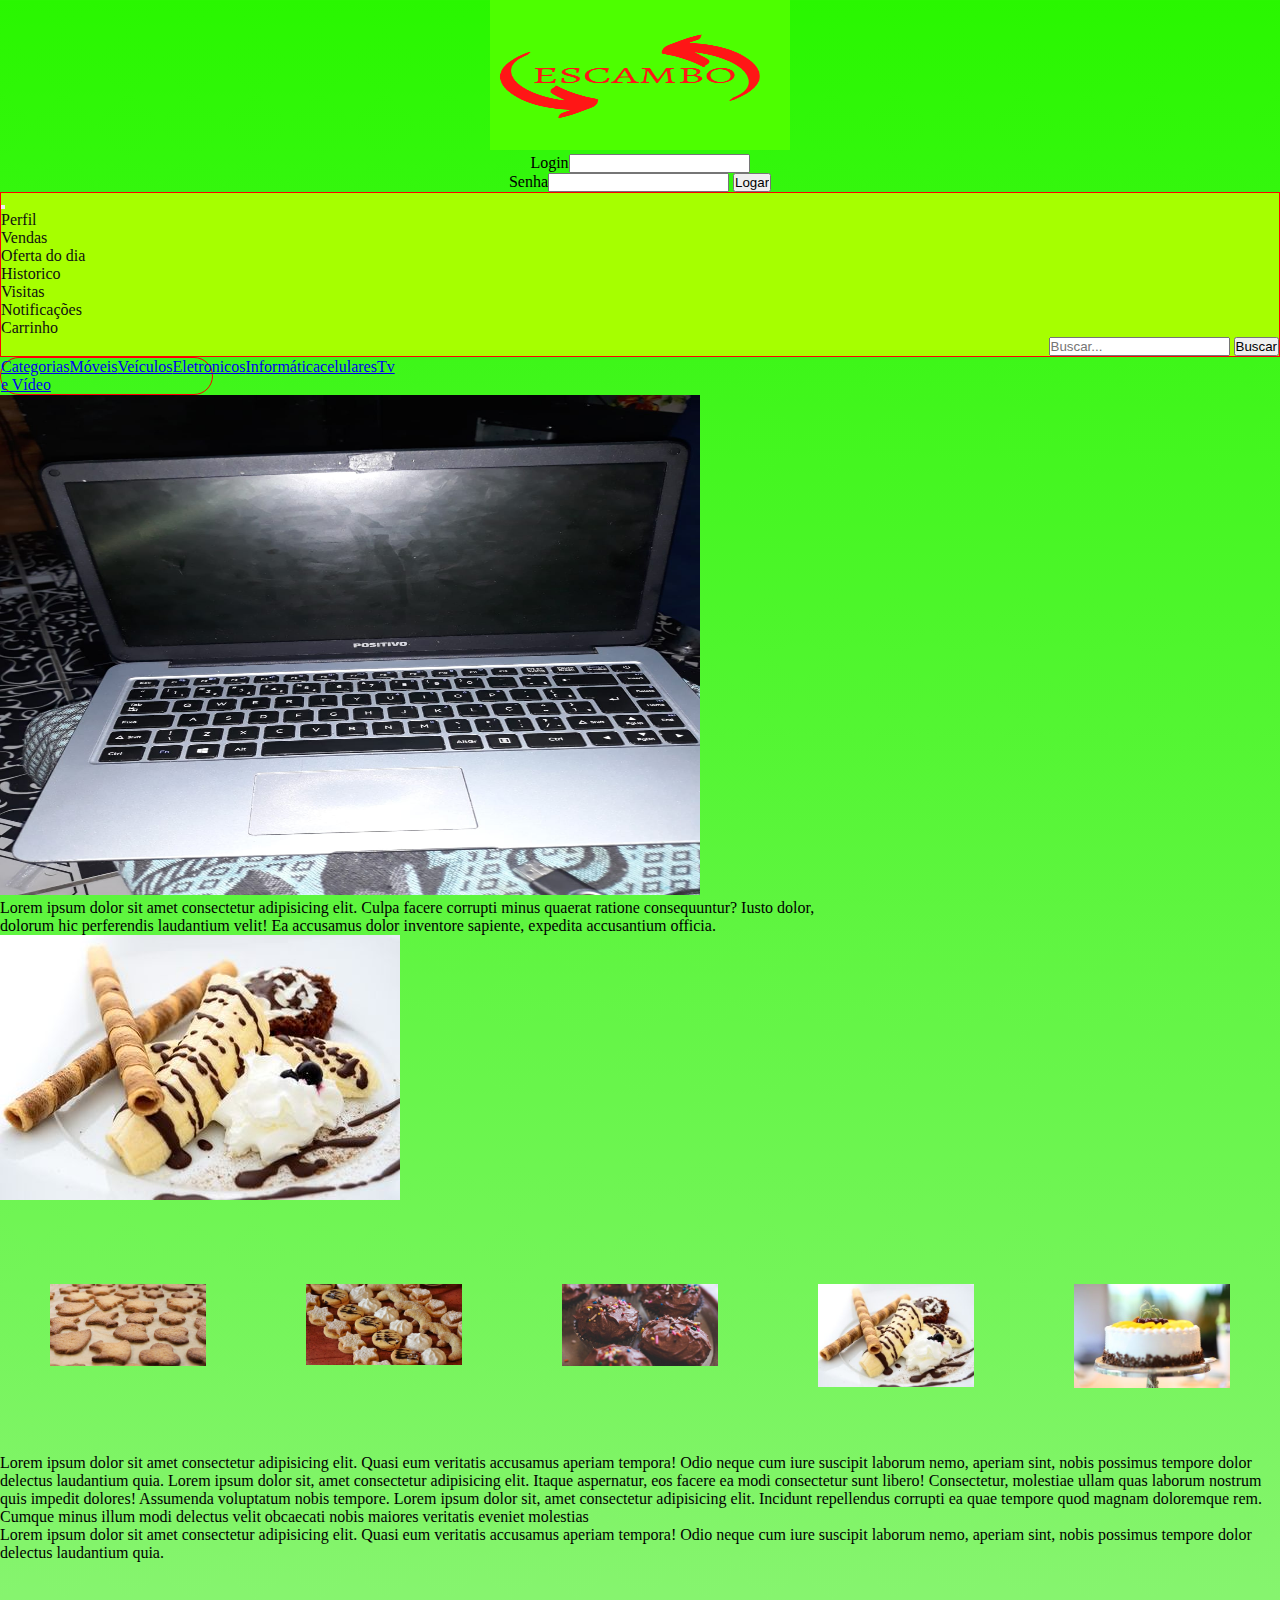
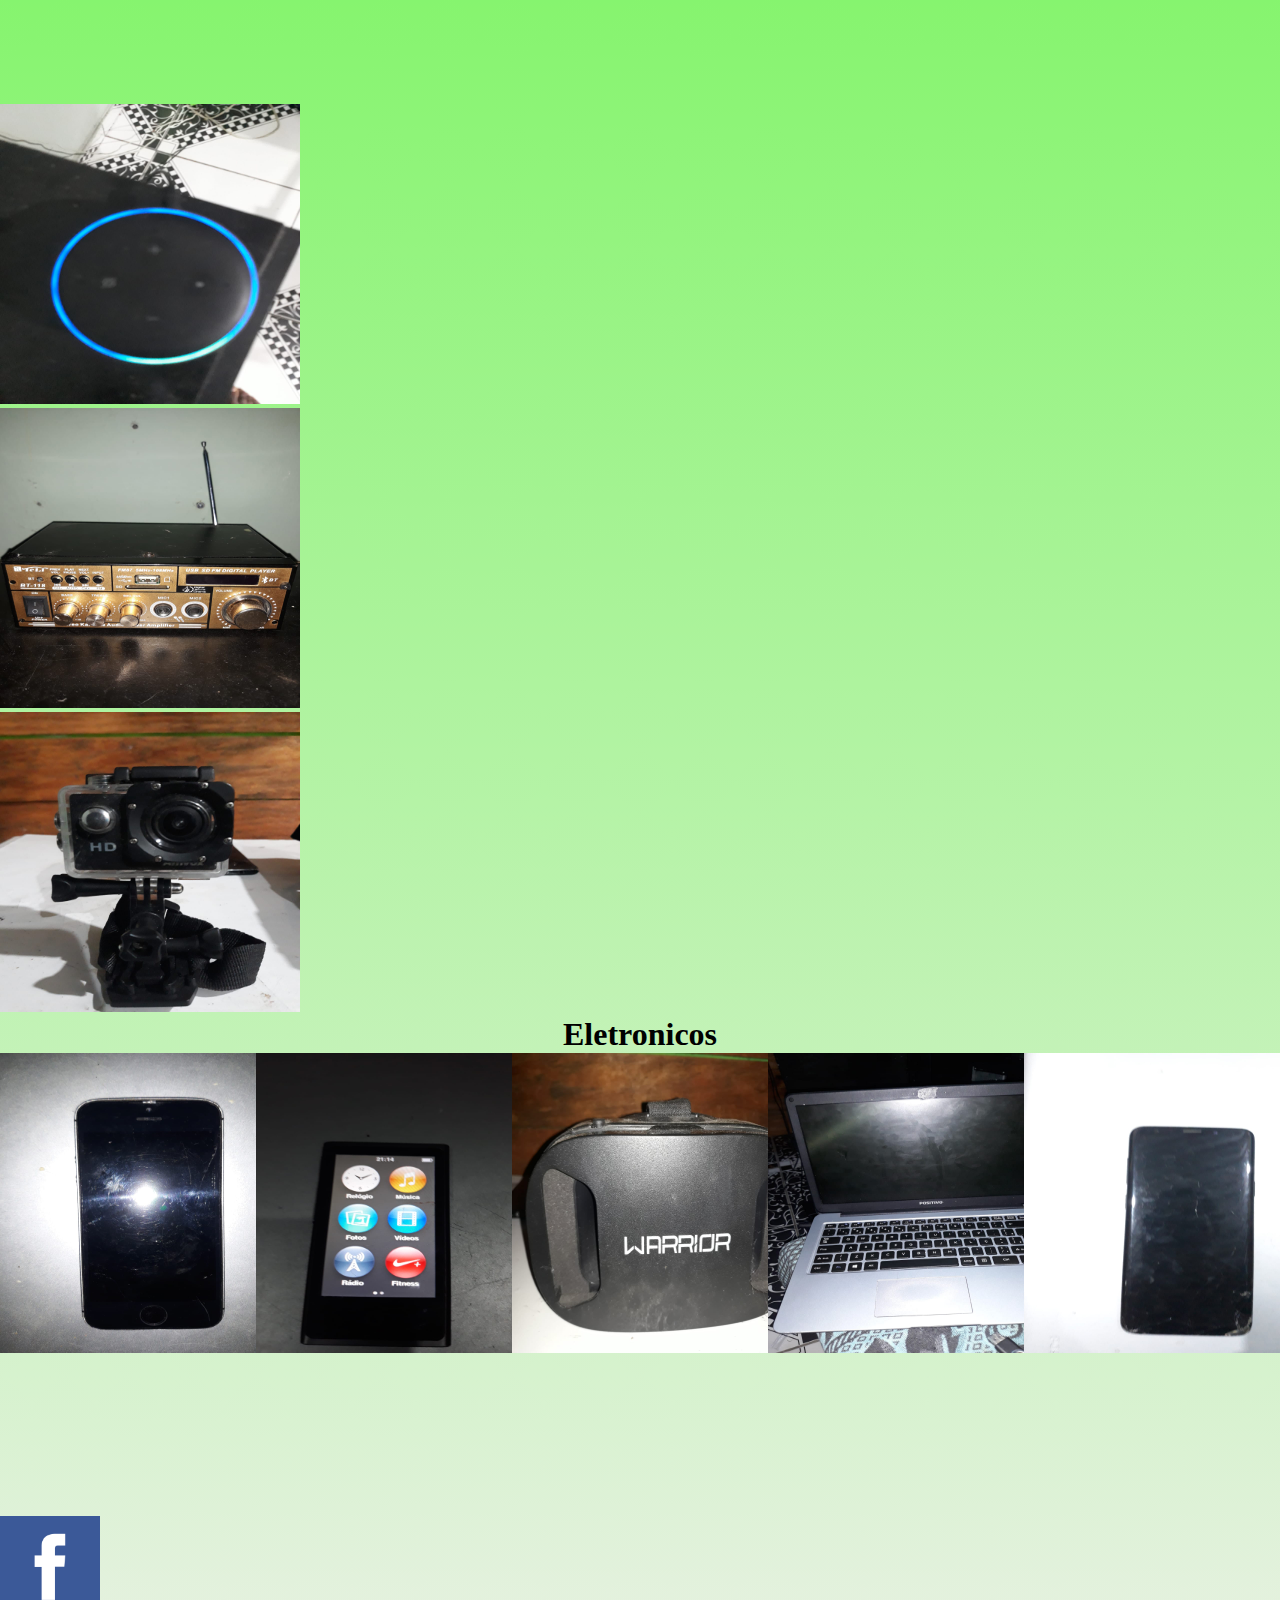
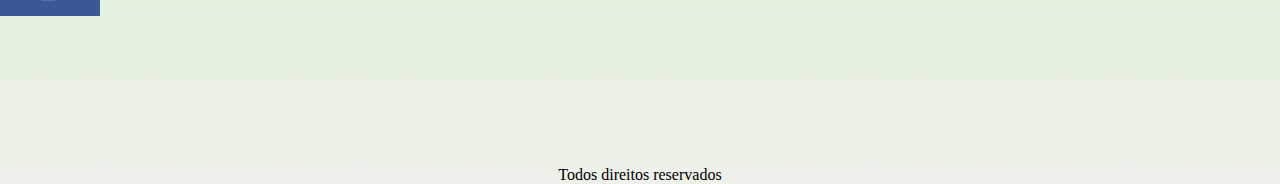
<file: index.html>
<!DOCTYPE html>
<html lang="pt-br">

</html>

<head>
    <meta charset="utf-8">
    <meta name="viewport" content="width=device-width, initial-scale=1">
    <title> Escambo</title>

    <link href="https://cdn.jsdelivr.net/npm/bootstrap@5.1.3/dist/css/bootstrap.min.css" rel="stylesheet"
        integrity="sha384-1BmE4kWBq78iYhFldvKuhfTAU6auU8tT94WrHftjDbrCEXSU1oBoqyl2QvZ6jIW3" crossorigin="anonymous">

    <link rel="stylesheet" type="text/css" href="css/padrao.css">
    <link rel="stylesheet" type="text/css" href="css/reset.css">
    <link rel="stylesheet" type="text/css" href="css/estilo.css">
    <link rel="stylesheet" type="text/css" href="css/cores.css">

</head>

<body>

    <header>
        <div class="row">
            <div  class="col col-md-10" >
                <img src="imagens do site/img/ESCAMBO.png" width="300" height="150">
            </div>
            <div class="col col-md-2">

                <form action="processa.php" method="post"> 
                    Login<input type="text" name="login"><br>
                    Senha<input type="password" name="senha">
                    <input type="submit" value="Logar"> 
                    
                </form>
            </div>
        </div>
    </header>

        <nav id="barra"class="navbar navbar-expand-lg" >
            <div class="container-fluid">
                <button class="navbar-toggler" type="button" data-bs-toggle="collapse"
                    data-bs-target="#navbarSupportedContent" aria-controls="navbarSupportedContent" aria-expanded="false"
                    aria-label="Toggle navigation">
                    <span class="navbar-toggler-icon"></span>
                </button>
                <div class="collapse navbar-collapse" id="navbarSupportedContent">
                    <ul class="navbar-nav me-auto mb-2 mb-lg-0">
                        <li class="nav-item">
                            <a class="nav-link" aria-current="page" href="login.html">Perfil</a>
                        </li>
                        <li class="nav-item">
                            <a class="nav-link" aria-current="page" href="#">Vendas</a>
                        </li>
                        <li class="nav-item">
                            <a class="nav-link" aria-current="page" href="ofertas.html">Oferta do dia</a>
                        </li>
                        <li class="nav-item">
                            <a class="nav-link" aria-current="page" href="#">Historico</a>
                        </li>

                        <li class="nav-item">
                            <a class="nav-link" aria-current="page" href="#">Visitas</a>
                        </li>

                        <li class="nav-item">
                            <a class="nav-link" aria-current="page" href="#">Notificações</a>
                        </li>

                        <li class="nav-item">
                            <a class="nav-link" aria-current="page" href="carrinho.html">Carrinho</a>
                        </li>
                    </ul>
                    <div id="direita">
                        <input type="text" id="txtBusca" placeholder="Buscar..."/>
                        <button id="btnBusca">Buscar</button>
                    </div>
                </div>
            </div>
        </nav>


             <div class="row container-fluid">

                <div id="borda"class="col-2" >
                    <table id="center">
                        
                                <a class="nav-link" aria-current="page" href="produtos.html">Categorias</a>
                            
                                <a class="nav-link" aria-current="page" href="login.html">Móveis</a>
                           
                                <a class="nav-link" aria-current="page" href="login.html">Veículos</a>
                            
                                <a class="nav-link" aria-current="page" href="login.html">Eletronicos</a>
                            
                                <a class="nav-link" aria-current="page" href="login.html">Informática</a>
                           
                                <a class="nav-link" aria-current="page" href="login.html">celulares</a>
                            
                                <a class="nav-link" aria-current="page" href="login.html">Tv e Vídeo</a>
                        

                    </table>
                </div>

                                    
                <div class="col-8 container-fluid">
                    <div>
                        <img src="imagens do site/PRODUTOS/NOTEBOOK.jpeg" height="500px" width="700px"><br>
                                                Lorem ipsum dolor sit amet consectetur adipisicing elit. Culpa facere corrupti minus quaerat ratione consequuntur? Iusto dolor, dolorum hic perferendis laudantium velit! Ea accusamus dolor inventore sapiente, expedita accusantium officia.
                    </div>
                </div>

                <div class="col-2 container-fluid">
                    <img src="imagens do site/img/produto01.jpg"class="img-fluid">
                </div>
                 
            </div>  
            
            <section id="propaganda1">
                <div>
                    <img src="imagens do site/img/p1.jpg">
                </div>
                
                <div>
                    <img src="imagens do site/img/p2.jpg">
                </div>
                
                <div>
                    <img src="imagens do site/img/p3.jpg">
                </div>
    
                <div>
                    <img src="imagens do site/img/produto01.jpg">
                </div>
    
                <div>
                    <img src="imagens do site/img/produto02.jpg">
                </div>
            </section>
    
            <section id="demonstracao1 " class="container-fluid">
                <p>Lorem ipsum dolor sit amet consectetur adipisicing elit. Quasi eum veritatis accusamus aperiam tempora! Odio neque cum iure suscipit laborum nemo, aperiam sint, nobis possimus tempore dolor delectus laudantium quia.
                    Lorem ipsum dolor sit, amet consectetur adipisicing elit. Itaque aspernatur, eos facere ea modi consectetur sunt libero! Consectetur, molestiae ullam quas laborum nostrum quis impedit dolores! Assumenda voluptatum nobis tempore.
                    Lorem ipsum dolor sit, amet consectetur adipisicing elit. Incidunt repellendus corrupti ea quae tempore quod magnam doloremque rem. Cumque minus illum modi delectus velit obcaecati nobis maiores veritatis eveniet molestias<p><p>Lorem ipsum dolor sit amet consectetur adipisicing elit. Quasi eum veritatis accusamus aperiam tempora! Odio neque cum iure suscipit laborum nemo, aperiam sint, nobis possimus tempore dolor delectus laudantium quia.
                        
            </section>
    
            <section class="row container-fluid" width="300">
                
                <div class="col-4">
                    <img src="imagens do site/PRODUTOS/ALEXA.jpeg" width="300" height="300">               
                </div>
    
                <div class="col-4">
                    <img src="imagens do site/PRODUTOS/AMPLIFICADOR.jpeg" width="300" height="300">
                </div>
    
                <div class="col-4">
                    <img src="imagens do site/PRODUTOS/CAMERA DE AÇÃO.jpeg" width="300" height="300">
                </div>
    
            </section>
    
            <section id="eletronicos" class="container-fluid">
                <h1>
                    Eletronicos
                </h1>
                <div>
                    <img src="imagens do site/PRODUTOS/IPHONE SE.jpeg"width="300" height="300">
                </div>
                
                <div>
                    <img src="imagens do site/PRODUTOS/IPOD FRENTE.jpeg"width="300" height="300">
                </div>
                
                <div>
                    <img src="imagens do site/PRODUTOS/OCULOS VR.jpeg"width="300" height="300">
                </div>
    
                <div>
                    <img src="imagens do site/PRODUTOS/NOTEBOOK.jpeg"width="300" height="300">
                </div>
    
                <div>
                    <img src="imagens do site/PRODUTOS/S9+.jpeg"width="300" height="300">
                </div>
    
            </section>
            
            <section id="demonstracao2">
    
            </section
            >
            <section id="areaSocial">
                <div>
                    <img src="imagens do site/redes socias/facebook.png">
                </div>
            </section>
            
            
    <div id="center"class="col-12" >
        Todos direitos reservados

    </div>

    <script src="https://cdn.jsdelivr.net/npm/bootstrap@5.1.3/dist/js/bootstrap.bundle.min.js"
        integrity="sha384-ka7Sk0Gln4gmtz2MlQnikT1wXgYsOg+OMhuP+IlRH9sENBO0LRn5q+8nbTov4+1p"
        crossorigin="anonymous"></script>
    <script src="https://cdn.jsdelivr.net/npm/@popperjs/core@2.10.2/dist/umd/popper.min.js"
        integrity="sha384-7+zCNj/IqJ95wo16oMtfsKbZ9ccEh31eOz1HGyDuCQ6wgnyJNSYdrPa03rtR1zdB"
        crossorigin="anonymous"></script>
    <script src="https://cdn.jsdelivr.net/npm/bootstrap@5.1.3/dist/js/bootstrap.min.js"
        integrity="sha384-QJHtvGhmr9XOIpI6YVutG+2QOK9T+ZnN4kzFN1RtK3zEFEIsxhlmWl5/YESvpZ13"
        crossorigin="anonymous"></script>

</body>
</file>
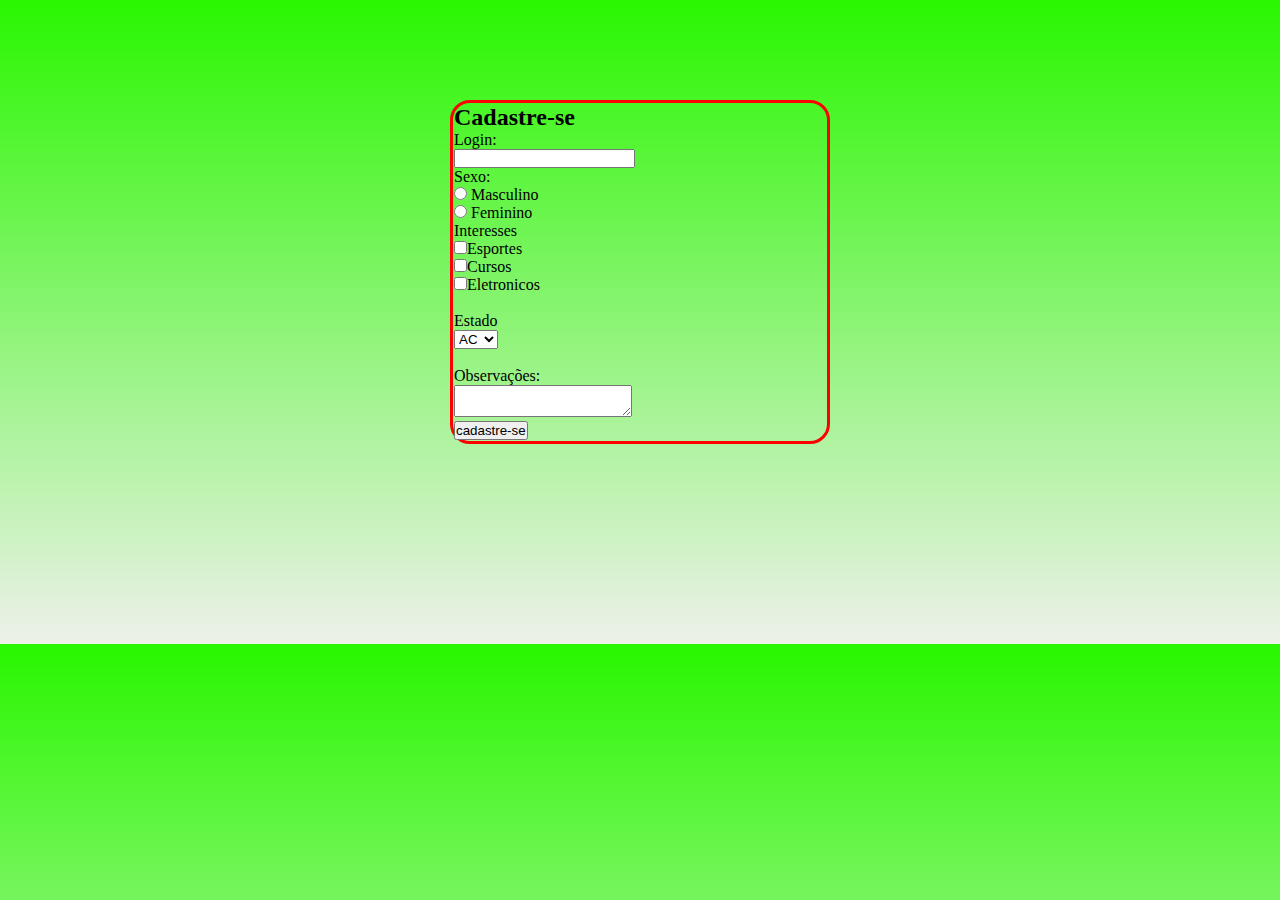
<file: cadastro.html>
<!DOCTYPE html>
<html lang="pt-br">

</html>

<head>
    <meta charset="utf-8">
    <meta name="viewport" content="width=device-width, initial-scale=1">
    <title> Escambo</title>

    <link href="https://cdn.jsdelivr.net/npm/bootstrap@5.1.3/dist/css/bootstrap.min.css" rel="stylesheet"
        integrity="sha384-1BmE4kWBq78iYhFldvKuhfTAU6auU8tT94WrHftjDbrCEXSU1oBoqyl2QvZ6jIW3" crossorigin="anonymous">

    <link rel="stylesheet" type="text/css" href="css/padrao.css">
    <link rel="stylesheet" type="text/css" href="css/reset.css">
    <link rel="stylesheet" type="text/css" href="css/estilo.css">
    <link rel="stylesheet" type="text/css" href="css/cores.css">
</head>

    <body class="login" id="alinhamento" >
        <form>
            <h2>Cadastre-se</h2>
            Login:<br>
            <input type="text" name="Login"><br>
            Sexo:<br>
            <input type="radio" name="Sexo" value="M"> Masculino<br>
            <input type="radio" name="Sexo" value="F"> Feminino<br>

            Interesses<br>
            <input type="checkbox" name="Interesses">Esportes<br>
            <input type="checkbox" name="Interesses">Cursos<br>
            <input type="checkbox" name="Interesses">Eletronicos<br><br>

            Estado<br>
            <select name="Estado">

                <option value="AC">AC</option>
                <option value="AL">Al</option>
                <option value="AP">AP</option>
                <option value="AM">AM</option>
                <option value="BA">BA</option>
                <option value="CE">CE</option>
                <option value="DF">DF</option>
                <option value="ES">ES</option>
                <option value="GO">GO</option>
                <option value="MA">MA</option>
                <option value="MT">MT</option>
                <option value="MS">MS</option>
                <option value="MG">MG</option>
                <option value="PA">PA</option>
                <option value="PB">PB</option>
                <option value="PR">PR</option>
                <option value="PE">PE</option>
                <option value="PI">PI</option>
                <option value="RJ">RJ</option>
                <option value="RN">RN</option>
                <option value="RS">RS</option>
                <option value="RO">RO</option>
                <option value="RR">RR</option>
                <option value="SC">SC</option>
                <option value="SP">SP</option>
                <option value="SE">SE</option>
                <option value="TO">TO</option>
                
            </select><br><br>

            Observações:<br>
            <textarea></textarea><br>

           <input type="submit" value="cadastre-se">

         </form>

         
    </body>

</html>
</file>
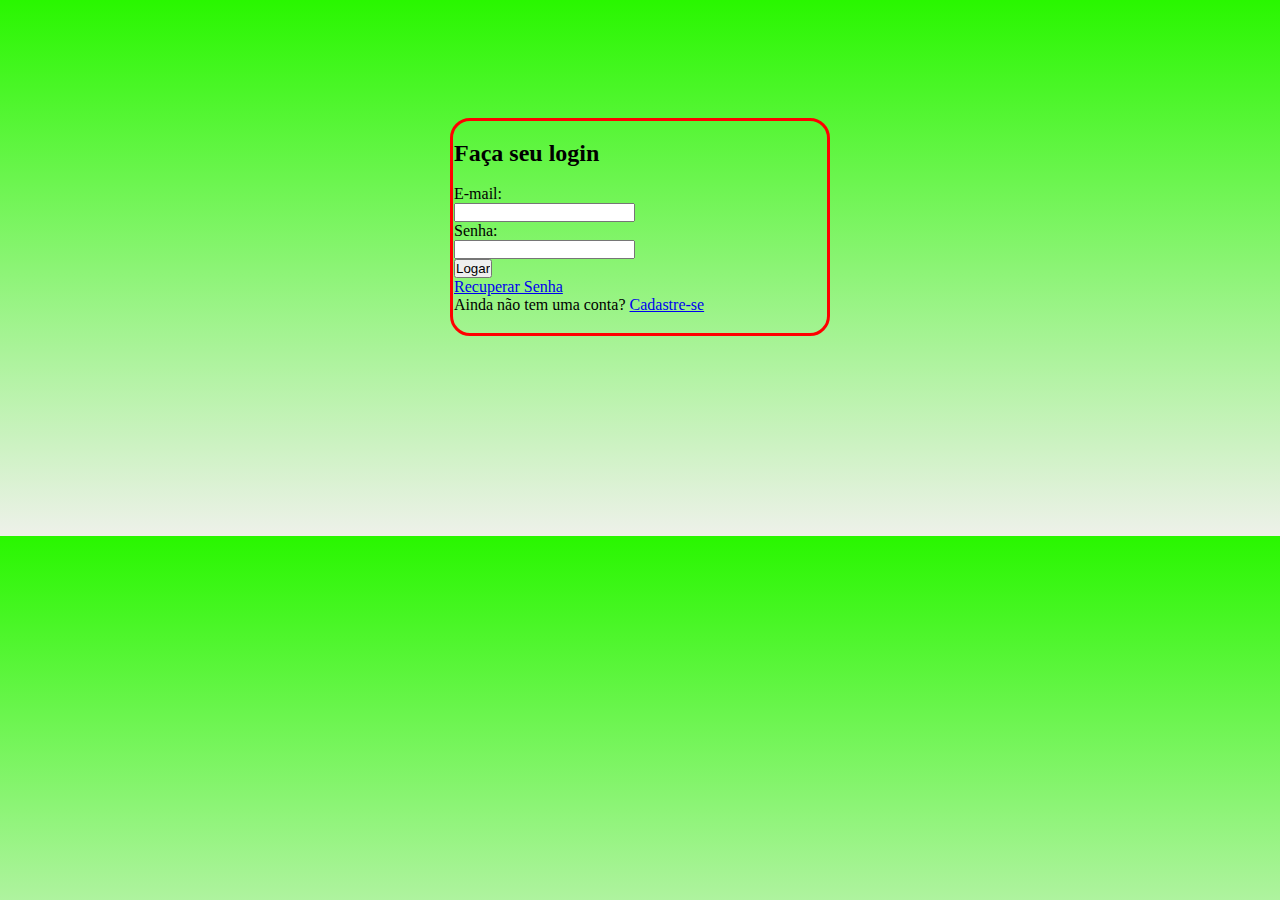
<file: login.html>
<!DOCTYPE html>
<html lang="pt-br">

</html>

<head>
    <meta charset="utf-8">
    <meta name="viewport" content="width=device-width, initial-scale=1">
    <title> Escambo</title>

    <link href="https://cdn.jsdelivr.net/npm/bootstrap@5.1.3/dist/css/bootstrap.min.css" rel="stylesheet"
        integrity="sha384-1BmE4kWBq78iYhFldvKuhfTAU6auU8tT94WrHftjDbrCEXSU1oBoqyl2QvZ6jIW3" crossorigin="anonymous">

    <link rel="stylesheet" type="text/css" href="css/padrao.css">
    <link rel="stylesheet" type="text/css" href="css/reset.css">
    <link rel="stylesheet" type="text/css" href="css/estilo.css">
    <link rel="stylesheet" type="text/css" href="css/cores.css">
</head>

    <body class="body"><br>

            <div class="login">
                <form action="processa.php" class="col-12 col-md-6 m-auto text-center">
                    <br><h2>Faça seu login</h2><br>
                
                    E-mail:<br>
                    <input type="Email" name="login" ><br>

                    Senha:<br>
                    <input type="password" name="senha"><br>

                    <input type="submit" value="Logar"><br>
                    <a href="RecuperarSenha.html"> Recuperar Senha</a><br>
                    
                    Ainda não tem uma conta? <a href="cadastro.html">Cadastre-se </a><br>
                    
                </form><br>
            </div>
    </body>

</html>
</file>
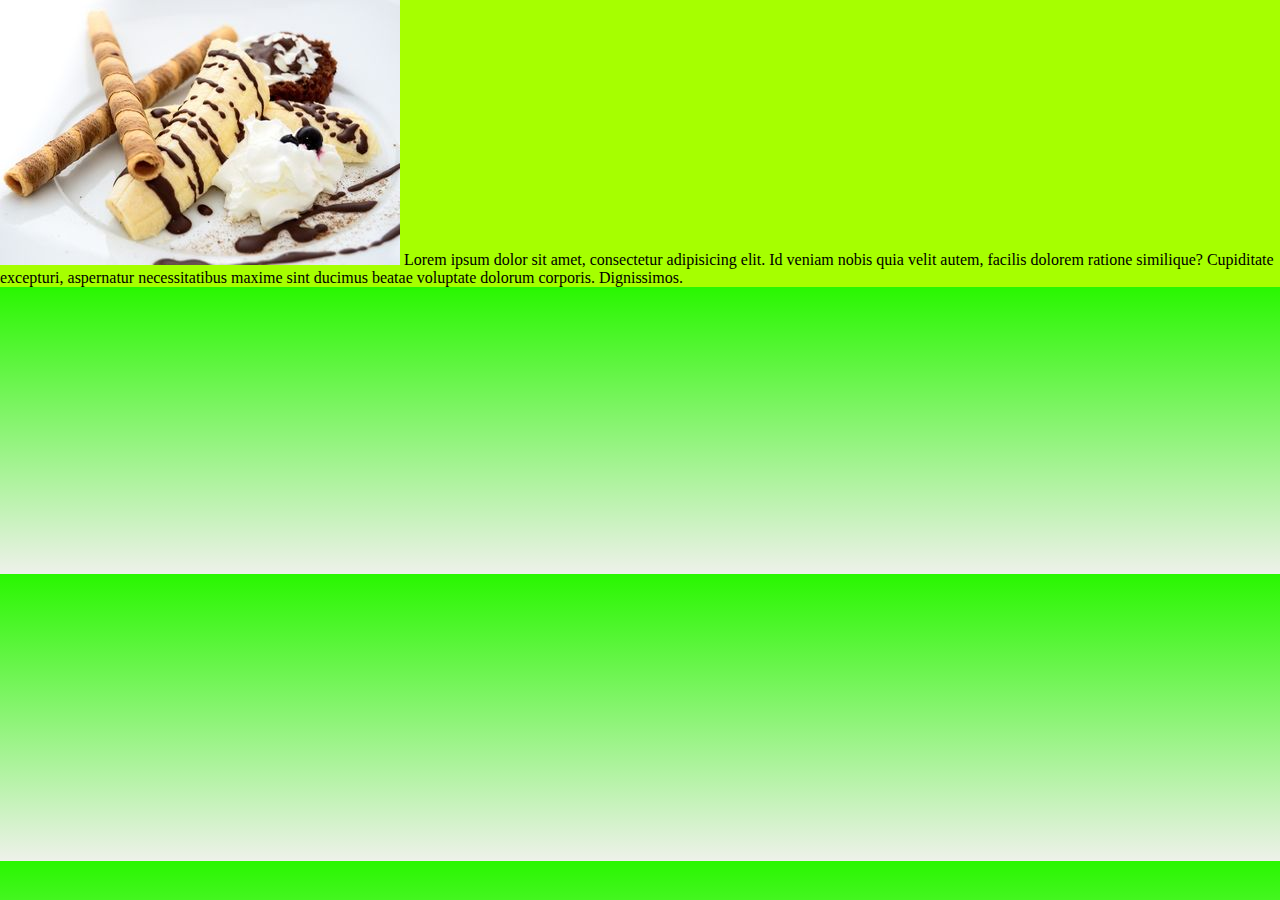
<file: ofertas.html>
<!DOCTYPE html>
<html lang="pt-br">

</html>

<head>
    <meta charset="utf-8">
    <meta name="viewport" content="width=device-width, initial-scale=1">
    <title> Escambo</title>

    <link href="https://cdn.jsdelivr.net/npm/bootstrap@5.1.3/dist/css/bootstrap.min.css" rel="stylesheet"
        integrity="sha384-1BmE4kWBq78iYhFldvKuhfTAU6auU8tT94WrHftjDbrCEXSU1oBoqyl2QvZ6jIW3" crossorigin="anonymous">

    <link rel="stylesheet" type="text/css" href="css/padrao.css">
    <link rel="stylesheet" type="text/css" href="css/reset.css">
    <link rel="stylesheet" type="text/css" href="css/estilo.css">
    <link rel="stylesheet" type="text/css" href="css/cores.css">
</head>

    <body class="body">
        
        <nav>
            <div>
                <img src="imagens do site/img/produto01.jpg">
                Lorem ipsum dolor sit amet, consectetur adipisicing elit. Id veniam nobis quia velit autem, facilis dolorem ratione similique? Cupiditate excepturi, aspernatur necessitatibus maxime sint ducimus beatae voluptate dolorum corporis. Dignissimos.
            </div>

        </nav>
        
    </body>
</file>
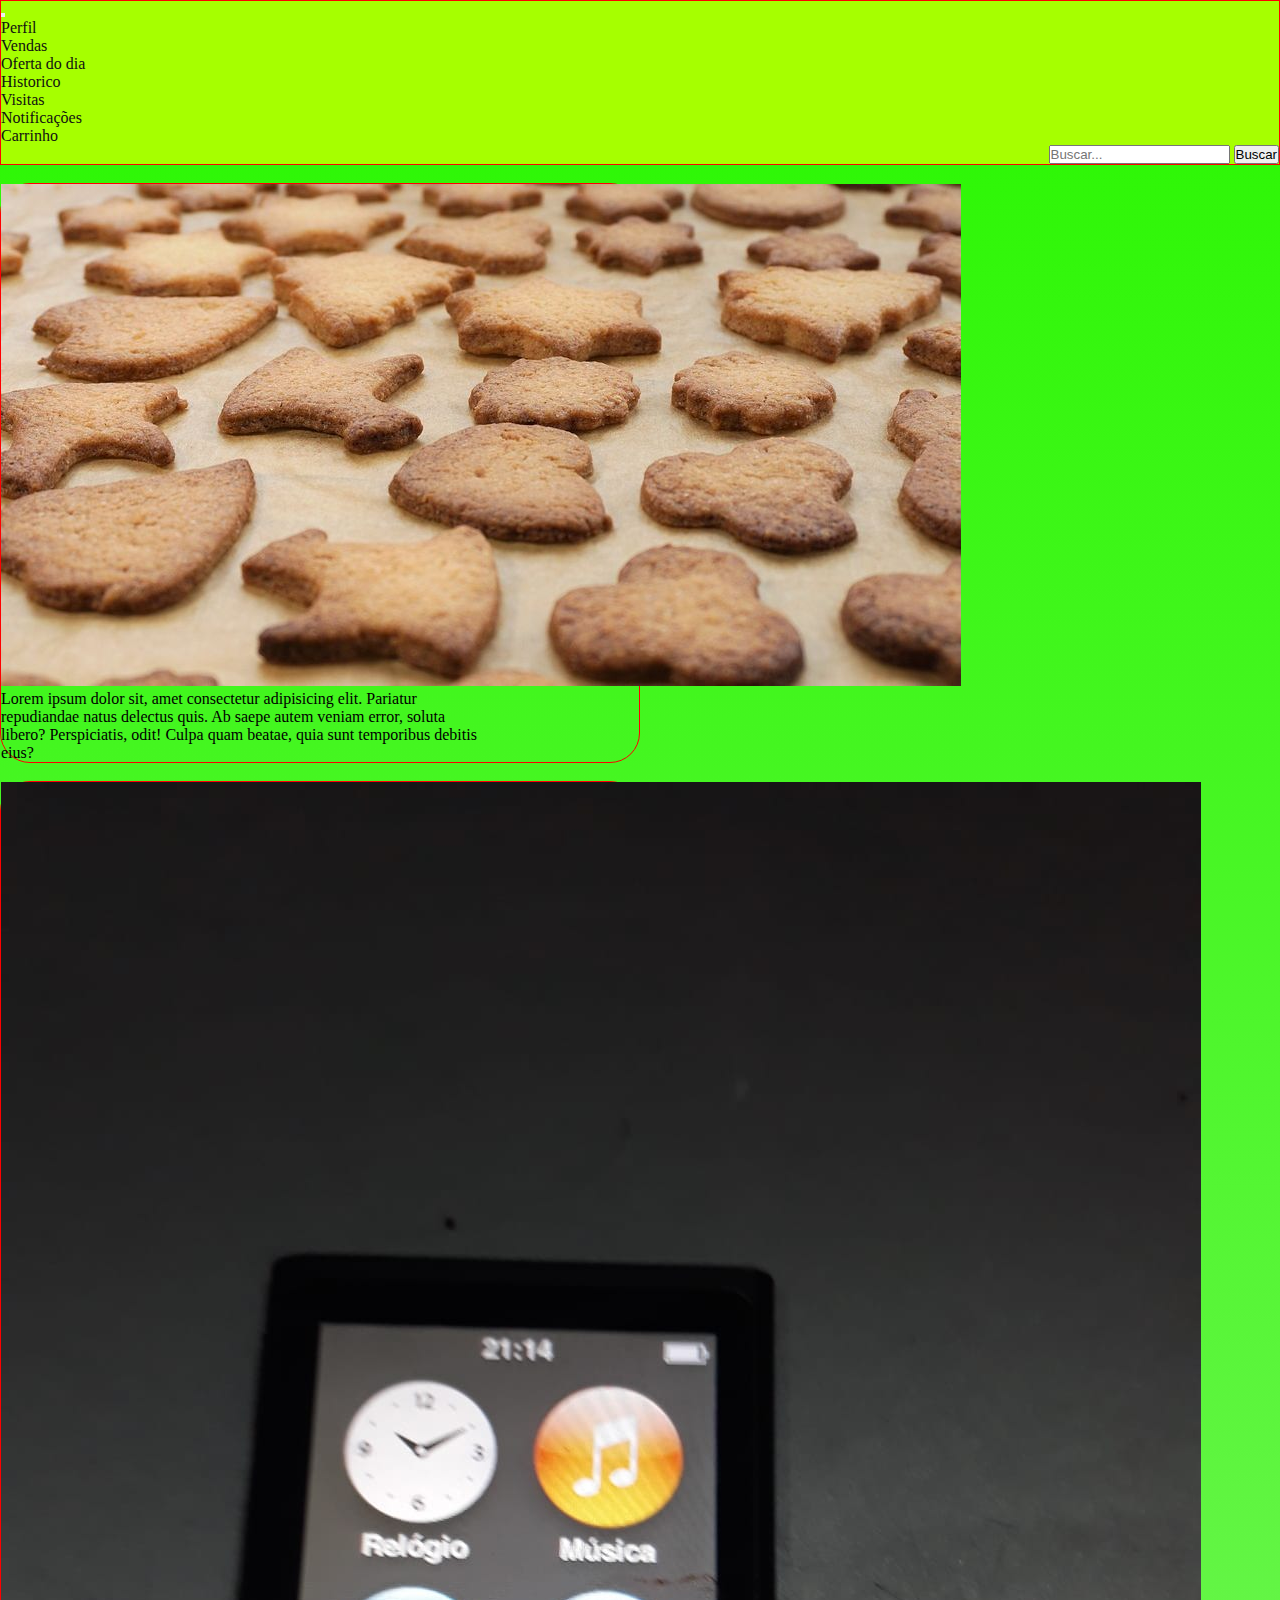
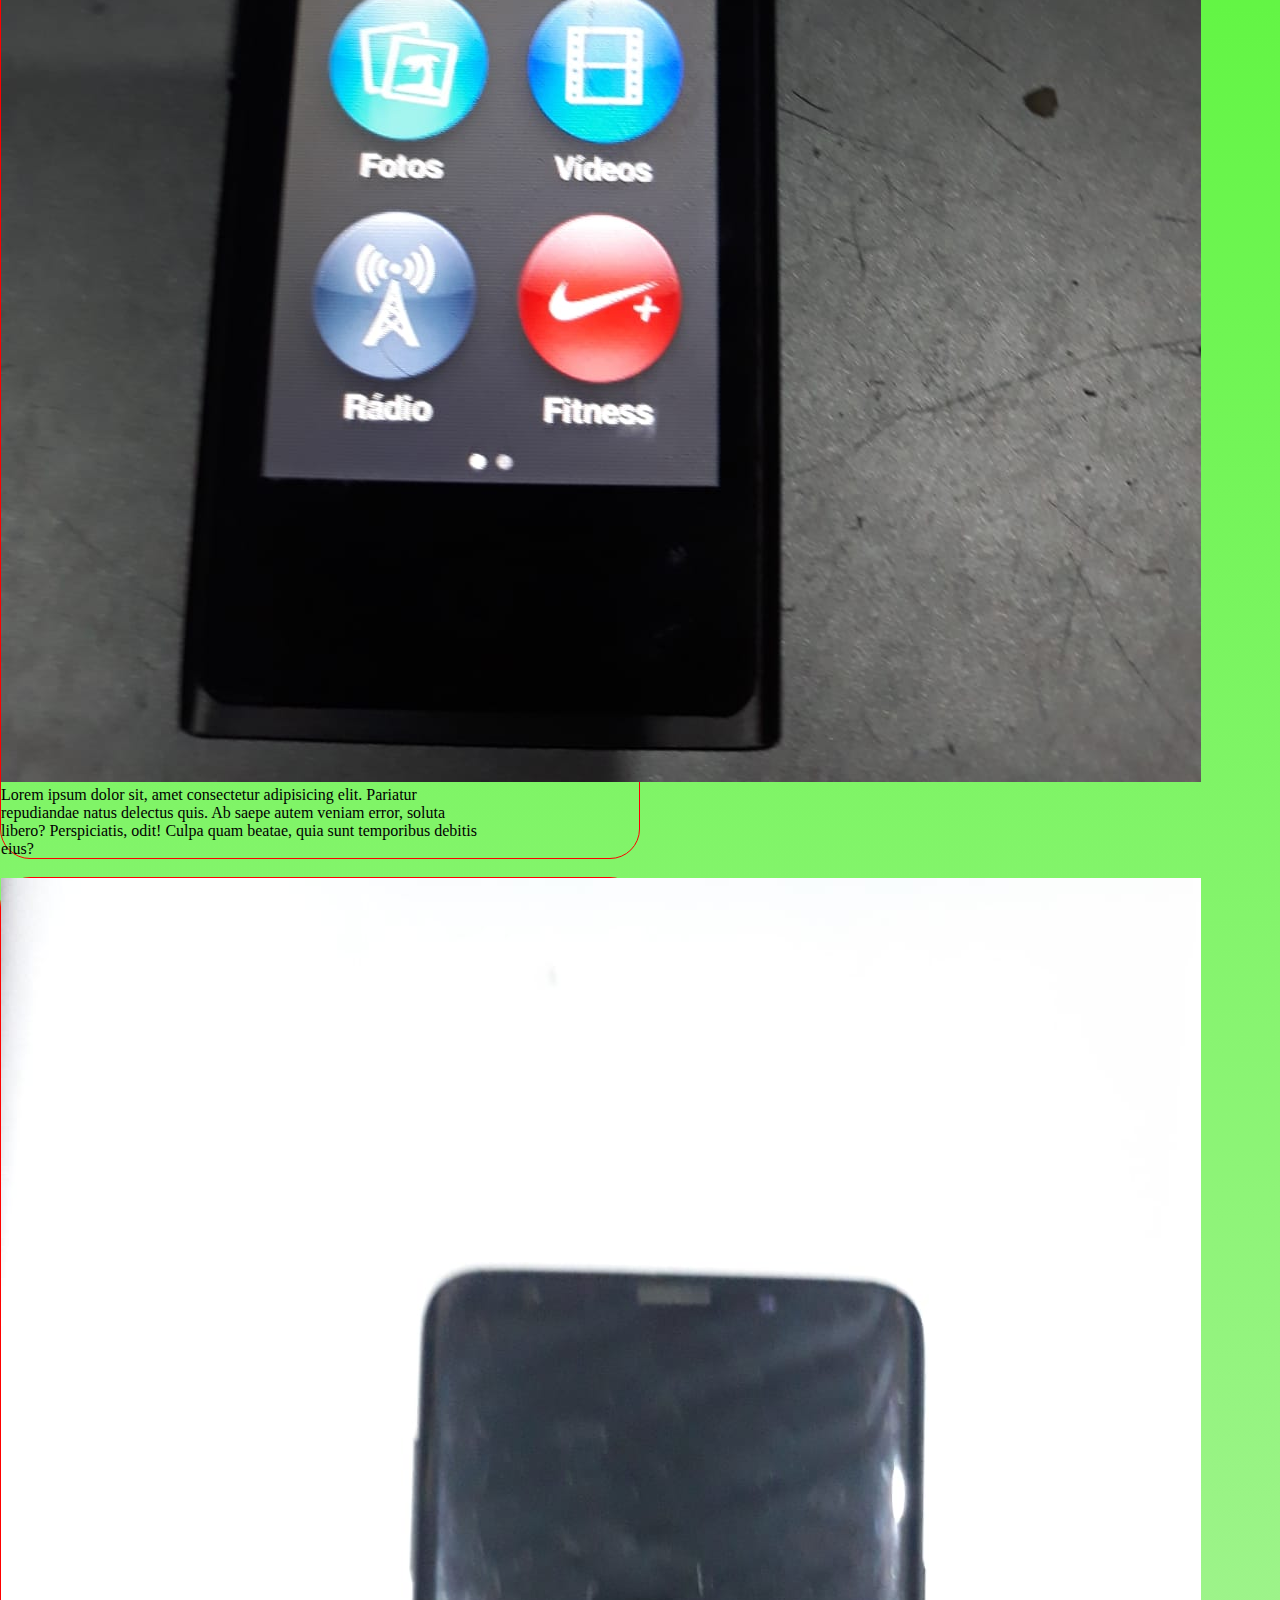
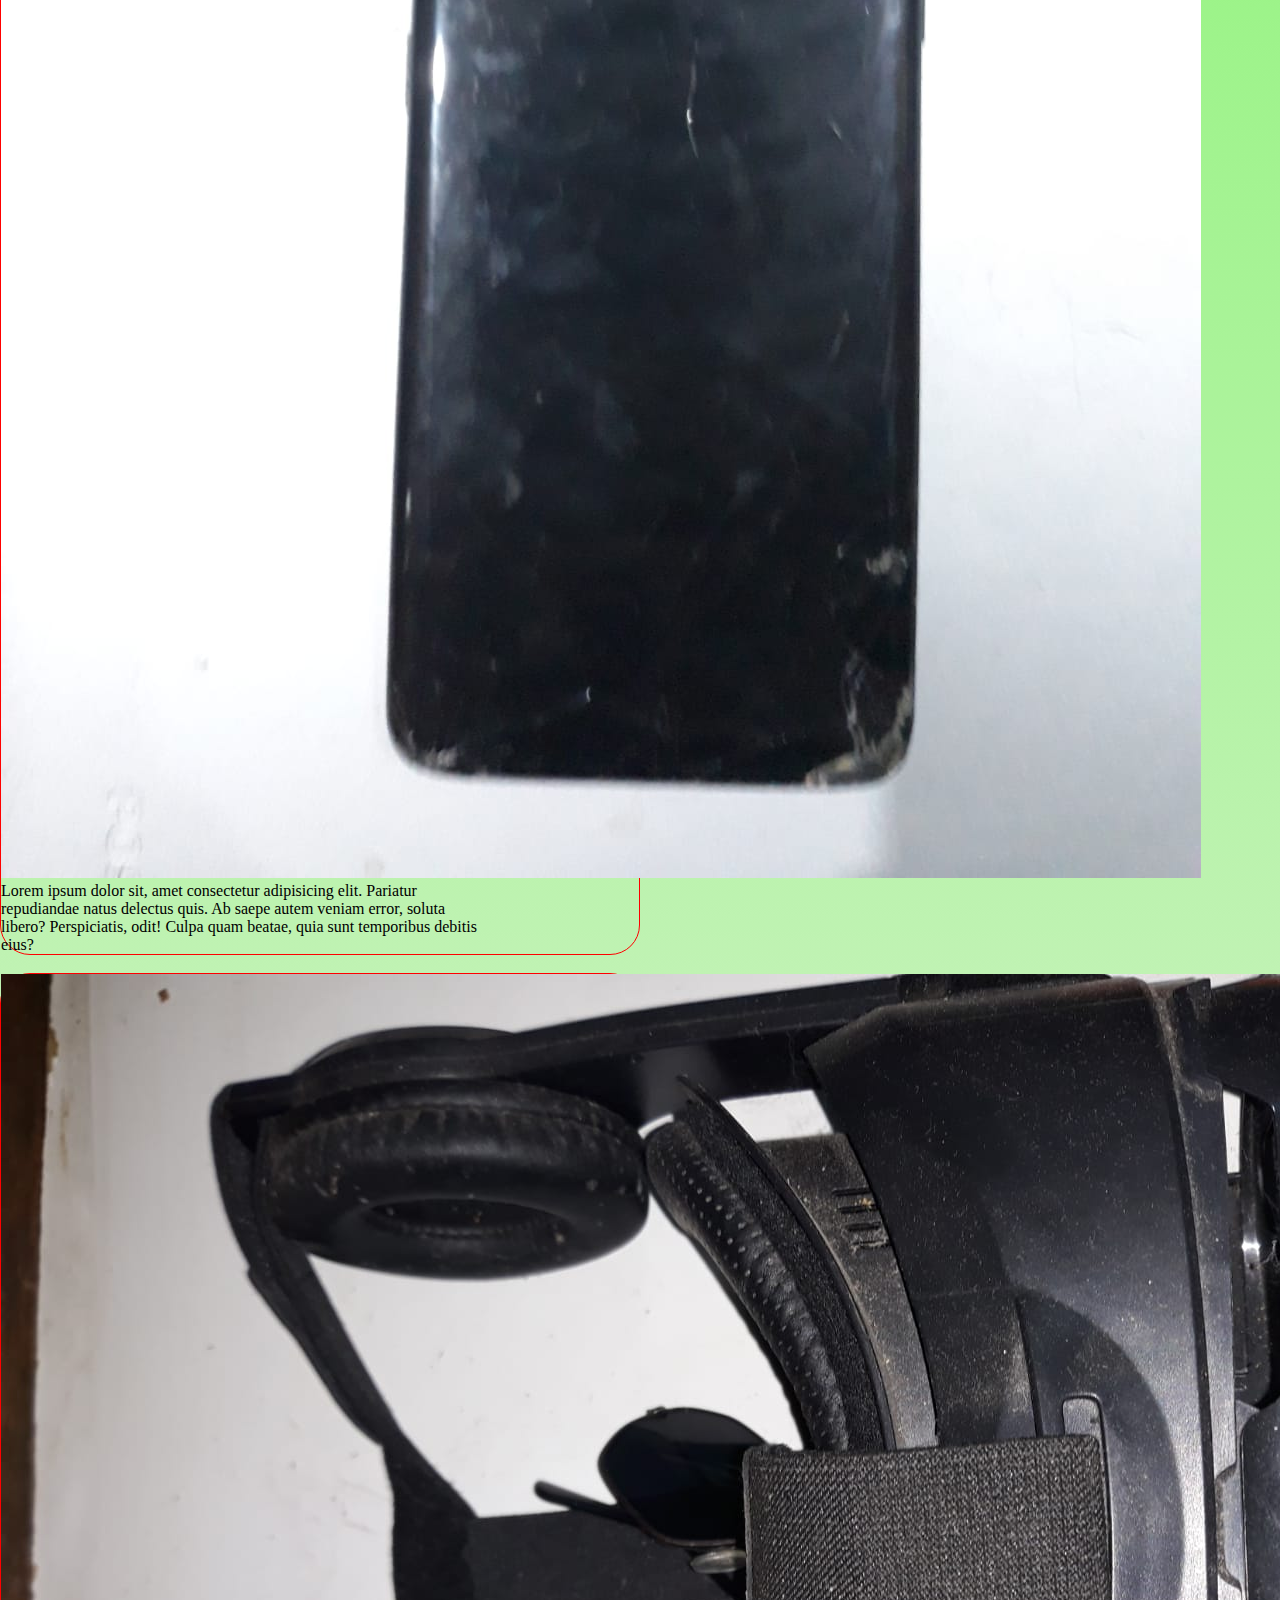
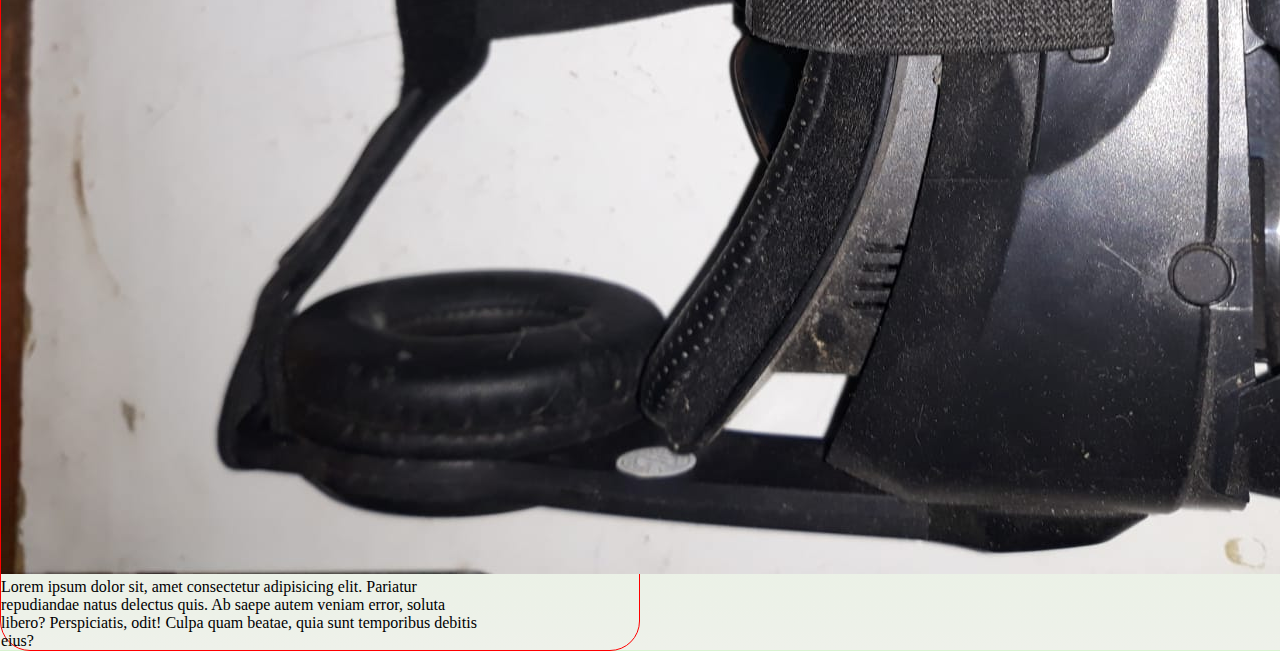
<file: produtos.html>
<!DOCTYPE html>
<html lang="pt-br">

</html>

<head>
    <meta charset="utf-8">
    <meta name="viewport" content="width=device-width, initial-scale=1">
    <title> Escambo</title>

    <link href="https://cdn.jsdelivr.net/npm/bootstrap@5.1.3/dist/css/bootstrap.min.css" rel="stylesheet"
        integrity="sha384-1BmE4kWBq78iYhFldvKuhfTAU6auU8tT94WrHftjDbrCEXSU1oBoqyl2QvZ6jIW3" crossorigin="anonymous">

    <link rel="stylesheet" type="text/css" href="css/padrao.css">
    <link rel="stylesheet" type="text/css" href="css/reset.css">
    <link rel="stylesheet" type="text/css" href="css/estilo.css">
    <link rel="stylesheet" type="text/css" href="css/cores.css">
</head>

    <body class="body container-fluid">

        <nav id="barra"class="navbar navbar-expand-lg" >
            <div class="container-fluid">
                <button class="navbar-toggler" type="button" data-bs-toggle="collapse"
                    data-bs-target="#navbarSupportedContent" aria-controls="navbarSupportedContent" aria-expanded="false"
                    aria-label="Toggle navigation">
                    <span class="navbar-toggler-icon"></span>
                </button>
                <div class="collapse navbar-collapse" id="navbarSupportedContent">
                    <ul class="navbar-nav me-auto mb-2 mb-lg-0">
                        <li class="nav-item">
                            <a class="nav-link" aria-current="page" href="login.html">Perfil</a>
                        </li>
                        <li class="nav-item">
                            <a class="nav-link" aria-current="page" href="#">Vendas</a>
                        </li>
                        <li class="nav-item">
                            <a class="nav-link" aria-current="page" href="ofertas.html">Oferta do dia</a>
                        </li>
                        <li class="nav-item">
                            <a class="nav-link" aria-current="page" href="#">Historico</a>
                        </li>

                        <li class="nav-item">
                            <a class="nav-link" aria-current="page" href="#">Visitas</a>
                        </li>

                        <li class="nav-item">
                            <a class="nav-link" aria-current="page" href="#">Notificações</a>
                        </li>

                        <li class="nav-item">
                            <a class="nav-link" aria-current="page" href="carrinho.html">Carrinho</a>
                        </li>
                    </ul>
                    <div id="direita">
                        <input type="text" id="txtBusca" placeholder="Buscar..."/>
                        <button id="btnBusca">Buscar</button>
                    </div>
                </div>
            </div>
        </nav><br>
        <div class="row">
            <section class="col-6">
            <div id="borda" class="row">
                <div class="col-3">
                    <img src="imagens do site/img/p1.jpg" class="img-fluid"><br>
                </div>
                
                <div class="col-9">
                    Lorem ipsum dolor sit, amet consectetur adipisicing elit. Pariatur repudiandae natus delectus quis. Ab saepe autem veniam error, soluta libero? Perspiciatis, odit! Culpa quam beatae, quia sunt temporibus debitis eius?
                </div>

            </div><br>
            
            <div id="borda" class="row" >
                <div class="col-3">
                    <img src="imagens do site/PRODUTOS/IPOD FRENTE.jpeg"  class="img-fluid"><br>
                </div>
                
                <div class="col-9">
                    Lorem ipsum dolor sit, amet consectetur adipisicing elit. Pariatur repudiandae natus delectus quis. Ab saepe autem veniam error, soluta libero? Perspiciatis, odit! Culpa quam beatae, quia sunt temporibus debitis eius?
                </div>

            </div><br>

            <div id="borda" class="row">
                <div class="col-3">
                    <img src="imagens do site/PRODUTOS/S9+.jpeg" class="img-fluid"><br>
                </div>
                
                <div class="col-9">
                    Lorem ipsum dolor sit, amet consectetur adipisicing elit. Pariatur repudiandae natus delectus quis. Ab saepe autem veniam error, soluta libero? Perspiciatis, odit! Culpa quam beatae, quia sunt temporibus debitis eius?
                </div>

            </div><br>

            <div id="borda" class="row">
                <div class="col-3">
                    <img src="imagens do site/PRODUTOS/OCULOS VR CIMA.jpeg" class="img-fluid"><br>
                </div>
                
                <div class="col-9">
                    Lorem ipsum dolor sit, amet consectetur adipisicing elit. Pariatur repudiandae natus delectus quis. Ab saepe autem veniam error, soluta libero? Perspiciatis, odit! Culpa quam beatae, quia sunt temporibus debitis eius?
                </div>

            </div>
        </section>
        </div>  
    </body>
</html>
</file>
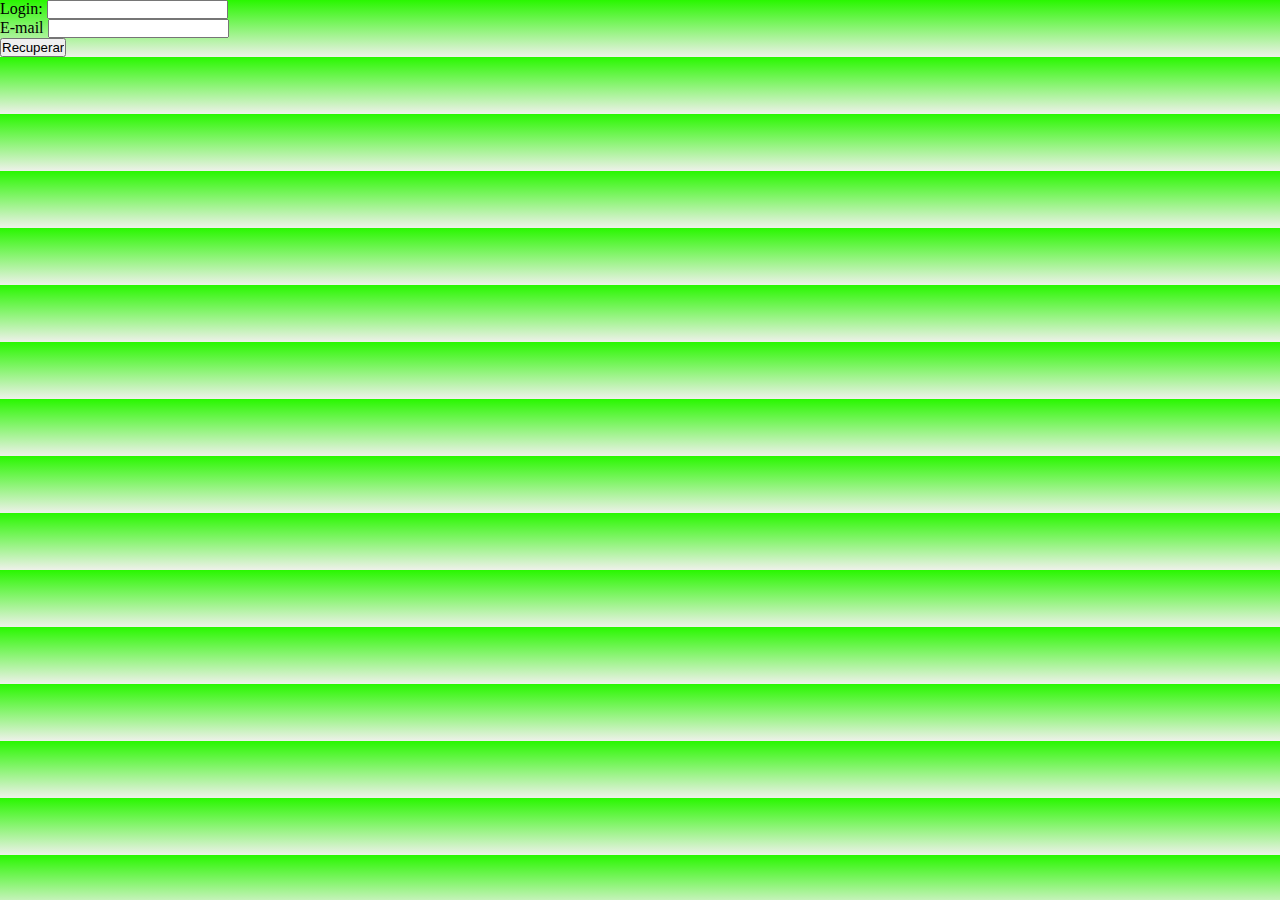
<file: Recuperarsenha.html>
<!DOCTYPE html>
<html lang="pt-br">

</html>

<head>
    <meta charset="utf-8">
    <meta name="viewport" content="width=device-width, initial-scale=1">
    <title> Escambo</title>

    <link href="https://cdn.jsdelivr.net/npm/bootstrap@5.1.3/dist/css/bootstrap.min.css" rel="stylesheet"
        integrity="sha384-1BmE4kWBq78iYhFldvKuhfTAU6auU8tT94WrHftjDbrCEXSU1oBoqyl2QvZ6jIW3" crossorigin="anonymous">

    <link rel="stylesheet" type="text/css" href="css/padrao.css">
    <link rel="stylesheet" type="text/css" href="css/reset.css">
    <link rel="stylesheet" type="text/css" href="css/estilo.css">
    <link rel="stylesheet" type="text/css" href="css/cores.css">
</head>
<body class="body">
        <div class="col-12 text-center">
            
            Login: <input type="text" name="Login"><br>
           
           E-mail <input type="text" name="Login"><br>

            <input type="submit" value="Recuperar">

        </div>

</body>

</html>
</file>
<file: css/padrao.css>
/*Grid*/

.col-1 {
    width: 8.333%;
}

.col-2 {
    width: 16.666%;
}

.col-3 {
    width: 24.99%;
}

.col-4 {
    width: 33.32%;
}

.col-5 {
    width: 41.665%;
}

.col-6 {
    width: 50%;
}

.col-7 {
    width: 58.331%;
}

.col-8 {
    width: calc(8.333% * 8);
    /*66.664%*/
}

.col-9 {
    width: calc(8.333% * 9);
    /*74.997%;*/
}

.col-10 {
    width: calc(8.333% * 10);
    /*83.33%;*/
}

.col-11 {
    width: calc(8.333% * 11);
    /*91.663%;*/
}

.col-12 {
    width: calc(8.333% * 12);
    /*100%*/
}

.login {
    border: 3px solid red;
    border-radius: 20px;
    padding: 1px;
    margin-top: 100px;
    margin-left: 450px;
    margin-right: 450px;
    margin-bottom: 200px;
}
#borda{
    border: 1px solid red;
    border-radius: 30px;
}
#barra{
    border: 1px solid red;

}

#center{
    text-align: center;
}
#esquerda{
    text-align: left;
}

#direita{
    text-align: right;
}
</file>
<file: css/estilo.css>
header{
    background-color: transparent;
    background-position:n;
    background-size: cover;
    background-position-y:top;
    text-align:center;
} 

body{
    
    background-image: linear-gradient(rgb(41, 247, 0), rgb(238, 241, 234));
    font-family: serif Verdana, Geneva, Tahoma, sans-serif;
    
}
section{
    background-color: transparent;
    height: 100%;
    min-height: 250px;
}

.table{
    text-align: center;
}
#propaganda1{
    background-size: cover;
    background-position: center;
}
#demonstracao1{
    background-position: center;
}
#propaganda2{
    height: 20%;
    background-size: cover;
    background-position: center;
}

#propaganda2 div{
    float: left;
    width: 33%;
    text-align: center;

}

#eletronicos {
    background-size: cover;
    background-position: center; 
    text-align: center;
}
#eletronicos div{
    float: left;
    width: 20%;
}


#propaganda1 div{
    float: left;
    width: 20%;
}

#propaganda1 div img{
    width: 100%;
    padding: 50px;
    margin-top: 30px;
}

nav{
    background-color: rgb(166, 255, 0);
}



nav ul li{
        color: rgb(252, 8, 8);

}

nav ul li a{
    text-decoration: none;
    color: rgb(17, 17, 17) !important;
   

}
nav ul li a:hover{
    background-color:rgb(255, 4, 4);
}

#rodapé{
    text-align: center;
}

.nav-link a, .navbar-toggler-icon{
    color: #222 !important;
}
</file>
<file: css/cores.css>
.gradiente{
    background-color: linear-gradient(rgb(81, 236, 49), rgb(207, 245, 169));
}
</file>
